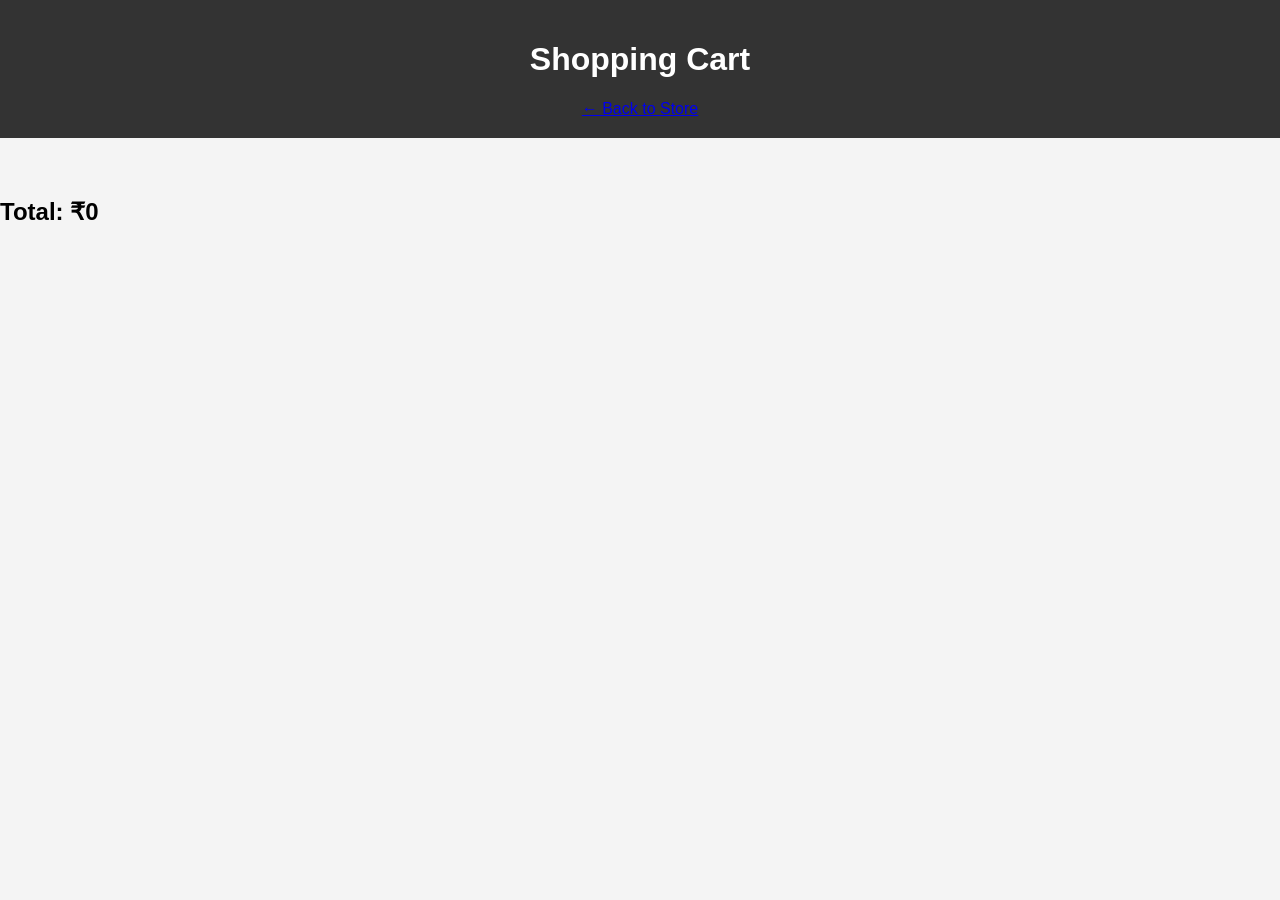
<file: cart.html>
<!DOCTYPE html>
<html lang="en">
<head>
<meta charset="UTF-8">
<meta name="viewport" content="width=device-width, initial-scale=1.0">
<title>Shopping Cart</title>
<link rel="stylesheet" href="style.css">
</head>

<body>

<header>
<h1>Shopping Cart</h1>
<a href="index.html">← Back to Store</a>
</header>

<div id="cartItems" class="products"></div>

<h2 id="total"></h2>

<script src="cart.js"></script>

</body>
</html>
</file>
<file: style.css>
body{
font-family:Arial;
margin:0;
background:#f4f4f4;
}

header{
background:#333;
color:white;
padding:20px;
text-align:center;
}

header input{
padding:10px;
width:250px;
margin-top:10px;
}

.products{
display:grid;
grid-template-columns:repeat(auto-fit,minmax(220px,1fr));
gap:20px;
padding:20px;
}

.card{
background:white;
padding:15px;
border-radius:10px;
box-shadow:0 0 10px rgba(0,0,0,.2);
text-align:center;
}

.card img{
width:150px;
height:150px;
object-fit:contain;
}

button{
padding:10px 15px;
cursor:pointer;
margin-top:10px;
}
</file>
